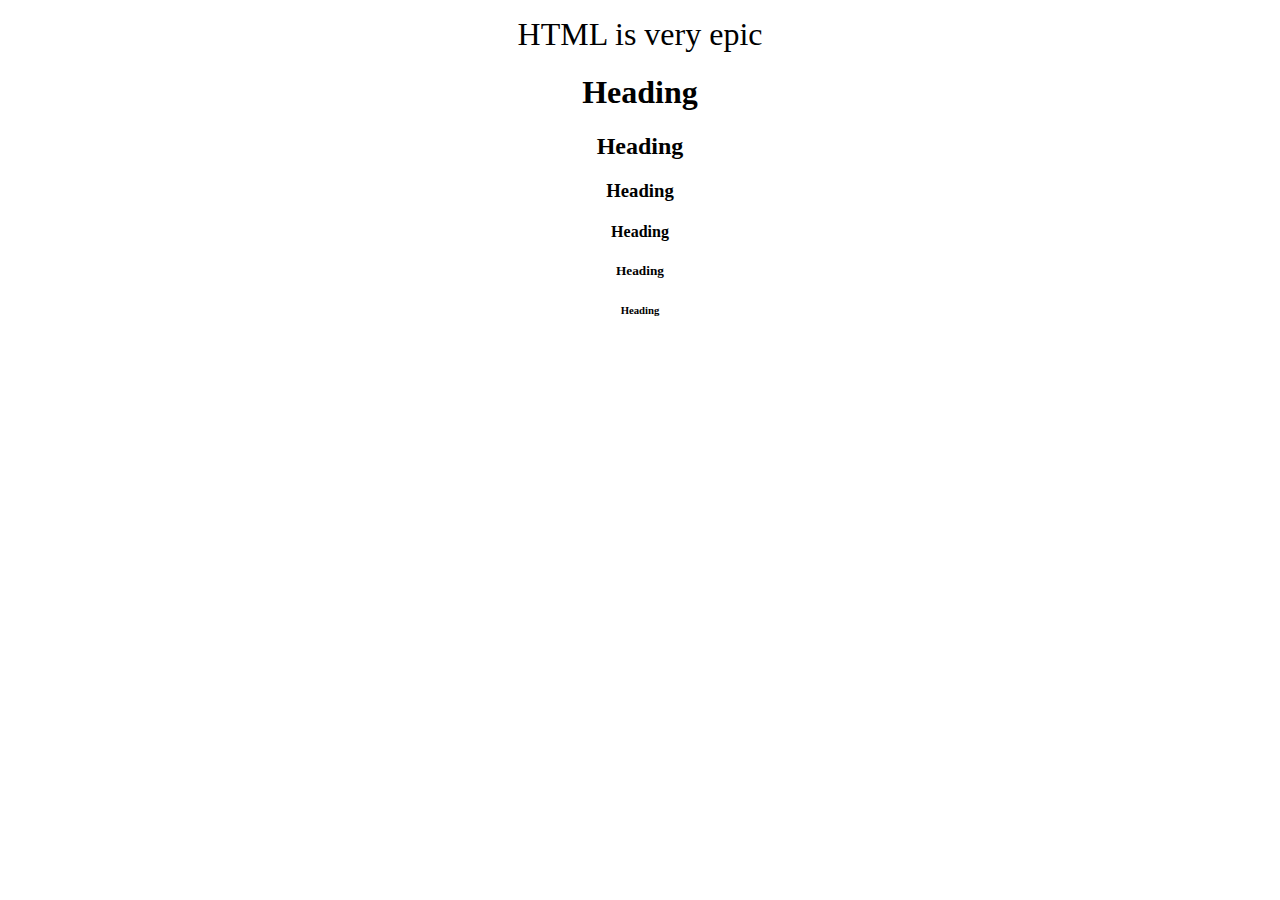
<file: HTMLPage1.html>
﻿<!DOCTYPE html>

<html lang="en" xmlns="http://www.w3.org/1999/xhtml">
<head>
    <meta charset="utf-8" />
    <title>Headings</title>
</head>
<body>
    <center><p><font size="6">HTML is very epic</font></p></center>
    <center><h1>Heading</h1></center>
    <center><h2>Heading</h2></center>
    <center><h3>Heading</h3></center>
    <center><h4>Heading</h4></center>
    <center><h5>Heading</h5></center>
    <center><h6>Heading</h6></center>
    
</body>
</html>
</file>
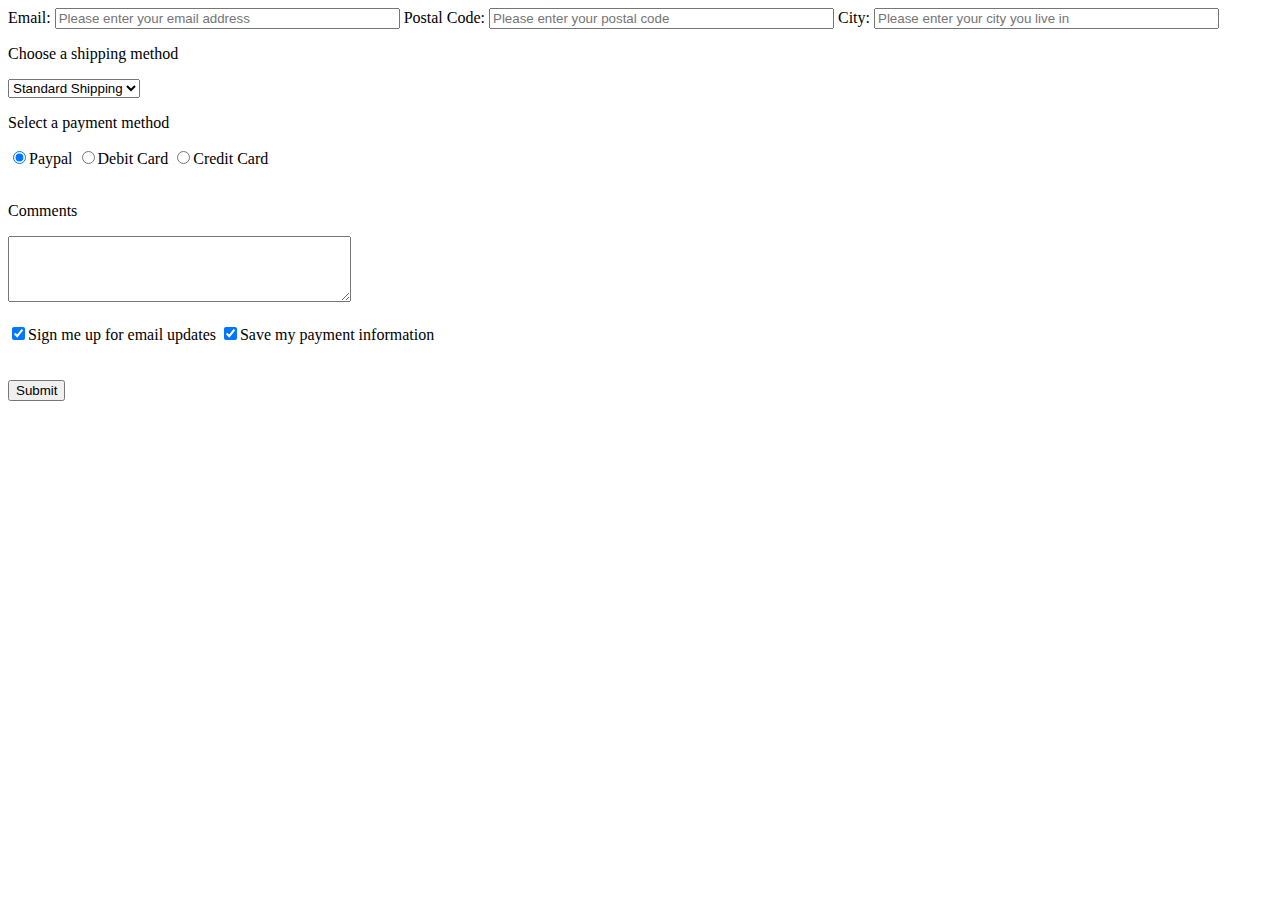
<file: HTMLPage2.html>
﻿<!DOCTYPE html>

<html lang="en" xmlns="http://www.w3.org/1999/xhtml">
<head>
    <meta charset="utf-8" />
    <title></title>
</head>
<body>
    <form method="get">
        <label for="email" >Email:</label>
        <input type="text" name="email" placeholder="Please enter your email address" size="40" maxlength="90" id="email"/>
        <label for="postal code">Postal Code:</label>
        <input type="text" name="postal code" placeholder="Please enter your postal code" size="40" maxlength="10" id="postal code"/>
        <label for="City">City:</label>
        <input type="text" name="City" placeholder="Please enter your city you live in" size="40" maxlength="100" id="City" />
        <p>Choose a shipping method</p>
        <select name="shipping" id="shipping">
            <option value="Standard Shipping">Standard Shipping</option>
            <option value="One-Day Shipping">One-Day Shipping</option>
            <option value="Two-Day Shipping">Two-Day Shipping</option>
        </select>
        <p>Select a payment method</p>
        <label><input type="radio" name="payment" value="paypal" checked/>Paypal</label>
        <label><input type="radio" name="payment" value="debit card"/>Debit Card</label>
        <label><input type="radio" name="payment" value="cradit card"/>Credit Card</label>
        <br />
        <br />
        <p><label for="comments">Comments</label></p>
        <textarea rows="4" cols="40" name="comments" id="comments">
        </textarea>
        <br />
        <br />
        <label><input type="checkbox" name="email" checked/>Sign me up for email updates</label>
        <label><input type="checkbox" name="payment" checked/>Save my payment information</label>
        <br />
        <br />
        <br />
        <button>Submit</button>
    </form>
    <br />
    
</body>
</html>
</file>
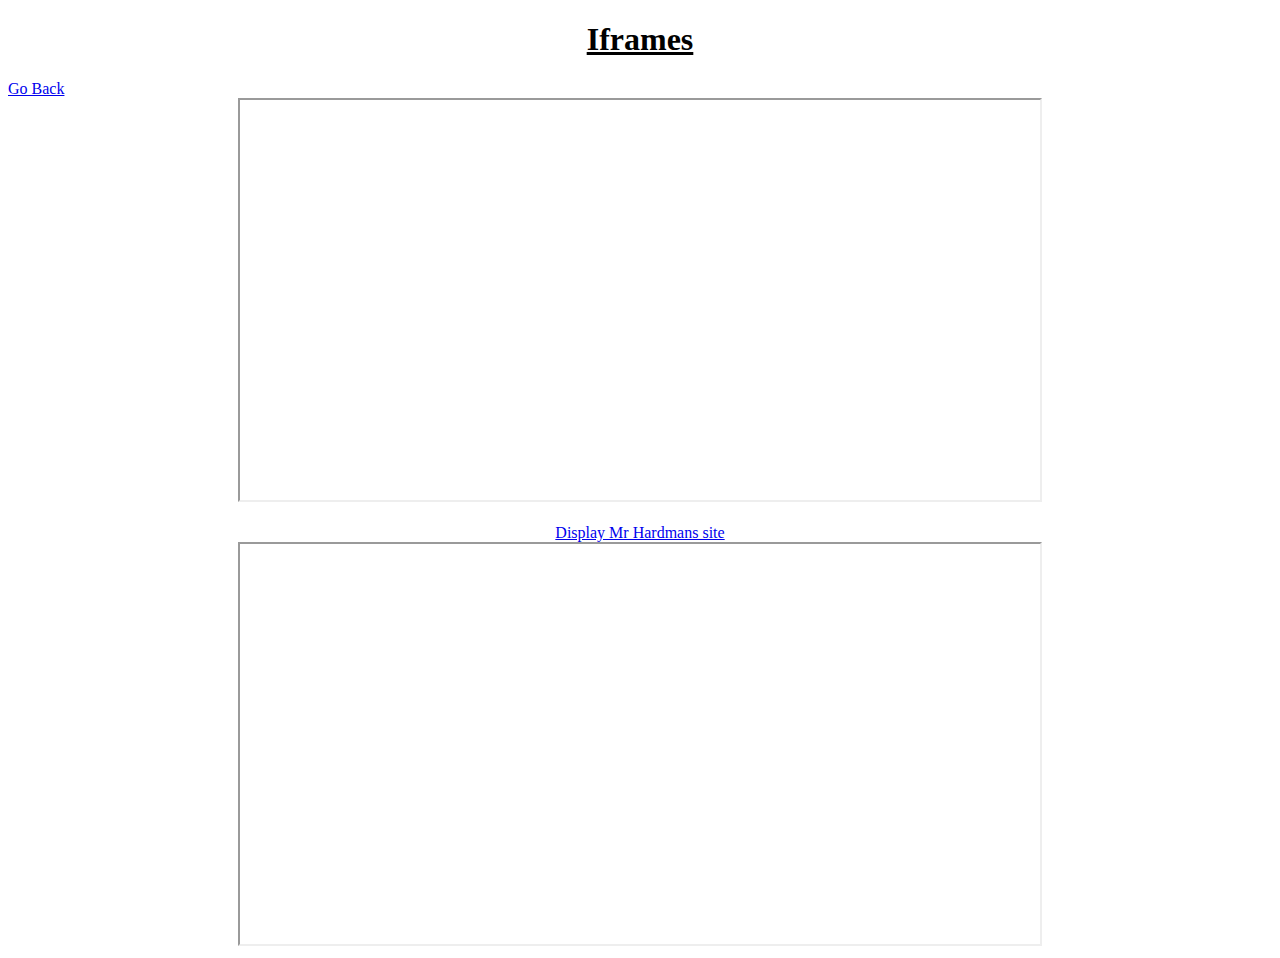
<file: iframes.html>
﻿<!DOCTYPE html>

<html lang="en" xmlns="http://www.w3.org/1999/xhtml">
<head>
    <meta charset="utf-8" />
    <title>HTMLprojectcontinued</title>
</head>
<body>
    <center><h1><u><b>Iframes</b></u></h1></center>
    <!-- This is the header for my website-->
    <a href="https://chase09.github.io/html-components/index.html">Go Back</a>
    <center><iframe width="800" height="400" name="PTEC"></iframe></center>
    <br />
    <center><a href="https://mistershardman.wixsite.com/ptec" target="PTEC"> Display Mr Hardmans site</a></center>
    <!-- This makes a button link that when you press it, it will show Mr Hardmans website in a box-->
    <center><iframe src="https://www.youtube.com/embed/EroV5CGpaHA" width="800" height="400"></iframe></center>
    <!-- This shows a youtube video in a box on my website-->
    

</body>
</html>
</file>
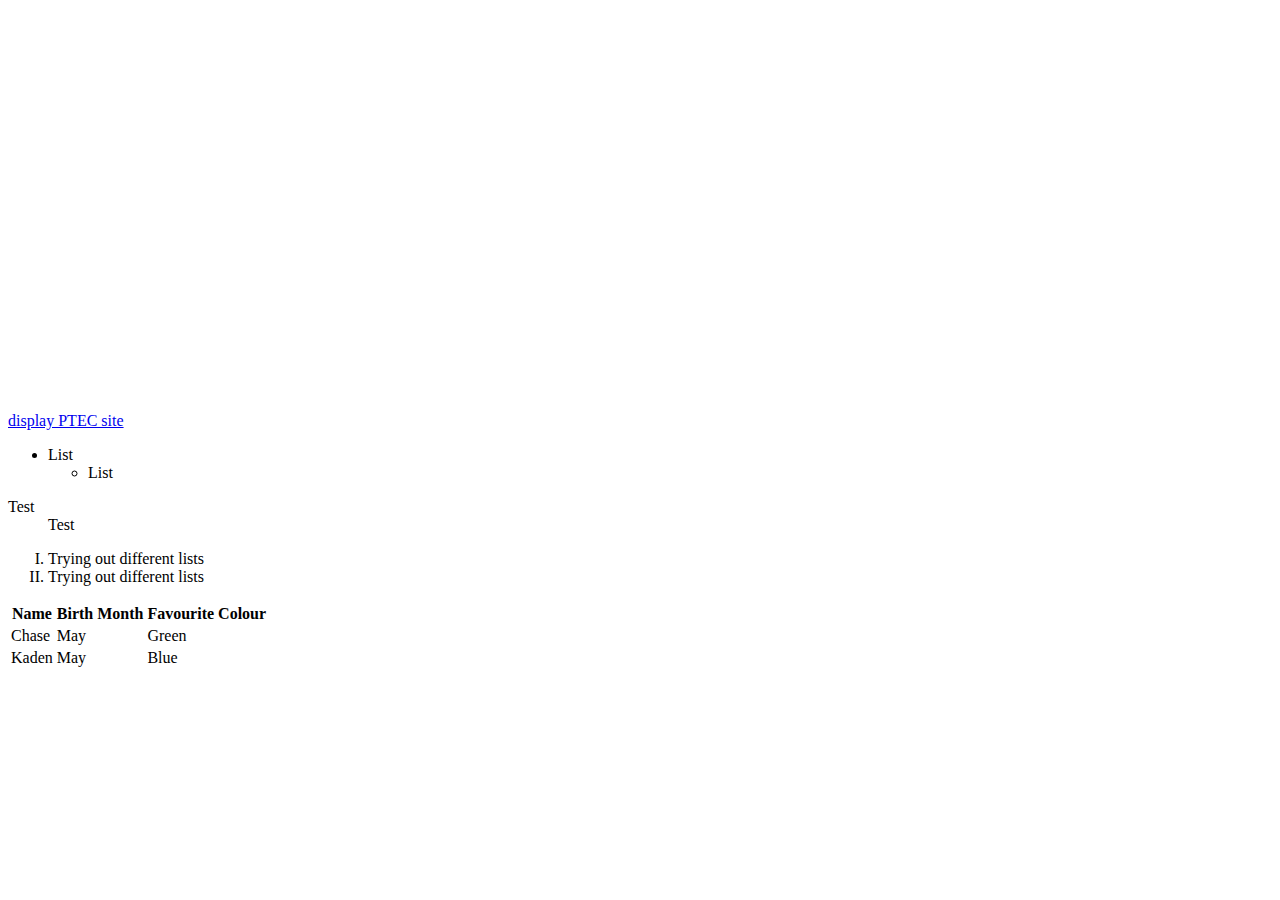
<file: index.HTMLPage1.html>
﻿<!DOCTYPE html>

<html lang="en" xmlns="http://www.w3.org/1999/xhtml">
<head>
    <meta charset="utf-8" />
    <title>IFrames, Lists, and Tables</title>
    <style>
        .button{

        }
        .hoverbutton{

        }
    </style>
</head>
<body>
    
    <iframe style="width:100%" height="400" name="ptec" frameborder="0">ptec</iframe>
    <a href="https://mistershardman.wixsite.com/ptec" target="ptec">display PTEC site</a>
    <ul>
        <li>
            List
            <ul>
                <li>
                    List
                </li>
            </ul>
        </li>
    </ul>
    <dl>
        <dt>
            Test
        </dt>
        <dd>
            Test
        </dd>
    </dl>
    <ol type="I">
        <li>
            Trying out different lists
        </li>
        <li>
            Trying out different lists
        </li>
    </ol>
    <table>
        <tr>
            <th>Name</th>
            <th>Birth Month</th>
            <th>Favourite Colour</th>
        </tr>
        <tr>
            <td>Chase</td>
            <td>May</td>
            <td>Green</td>
        </tr>
        <tr>
            <td>Kaden</td>
            <td>May</td>
            <td>Blue</td>
        </tr>
        <tr>
            <td></td>
            <td></td>
            <td></td>
        </tr>
    </table>

</body>
</html>
</file>
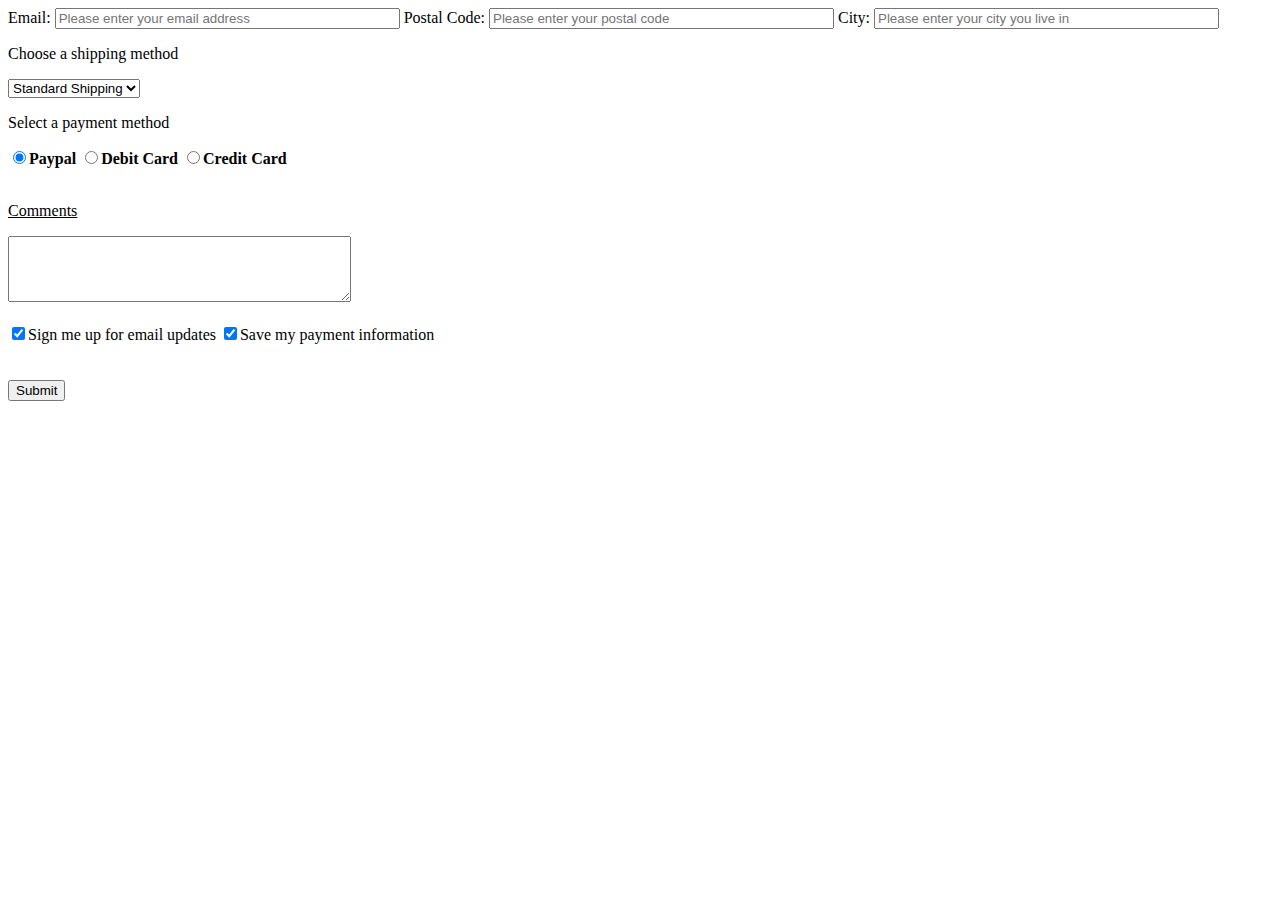
<file: label-inputs.html>
﻿<!DOCTYPE html>

<html lang="en" xmlns="http://www.w3.org/1999/xhtml">
<head>
    <meta charset="utf-8" />
    <title></title>
</head>
<body>
    <form method="get">
        <label for="email" >Email:</label>
        <input type="text" name="email" placeholder="Please enter your email address" size="40" maxlength="90" id="email"/>
        <!-- This makes a box for you to enter in your email address -->
        <label for="postal code">Postal Code:</label>
        <input type="text" name="postal code" placeholder="Please enter your postal code" size="40" maxlength="10" id="postal code"/>
        <!-- This makes a box for you to enter in your postal code -->
        <label for="City">City:</label>
        <input type="text" name="City" placeholder="Please enter your city you live in" size="40" maxlength="100" id="City" />
        <!-- This makes a box for you to enter in your city that you live in. -->
        <p>Choose a shipping method</p>
        <select name="shipping" id="shipping">
            <option value="Standard Shipping">Standard Shipping</option>
            <option value="One-Day Shipping">One-Day Shipping</option>
            <option value="Two-Day Shipping">Two-Day Shipping</option>
        </select>
        <!-- This makes a drop down list that includes the options of standard shipping, one-day shipping, and two-day shipping. -->
        <p>Select a payment method</p>
        <label><input type="radio" name="payment" value="paypal" checked/><b>Paypal</b></label>
        <!-- This makes a radio button that when you click it, it selects paypal -->
        <label><input type="radio" name="payment" value="debit card"/><b>Debit Card</b></label>
        <!-- This makes a radio button that when you click it, it selects debit card -->
        <label><input type="radio" name="payment" value="cradit card"/><b>Credit Card</b></label>
        <!-- This makes a radio button that when you click it, it selects credit card -->
        <br />
        <br />
        <p><label for="comments"><u>Comments</u></label></p>
        <textarea rows="4" cols="40" name="comments" id="comments">
        </textarea>
        <!-- This creates a box for a person on the website to write there comments in -->
        <br />
        <br />
        <label><input type="checkbox" name="email" checked/>Sign me up for email updates</label>
        <!-- This creates a check box that says sign me up for email updates -->
        <label><input type="checkbox" name="payment" checked/>Save my payment information</label>
        <!-- This creates a check box that says save my payment information -->
        <br />
        <br />
        <br />
        <button>Submit</button>
        <!-- This creates a button that says submit on it -->
    </form>
    <br />
    
</body>
</html>
</file>
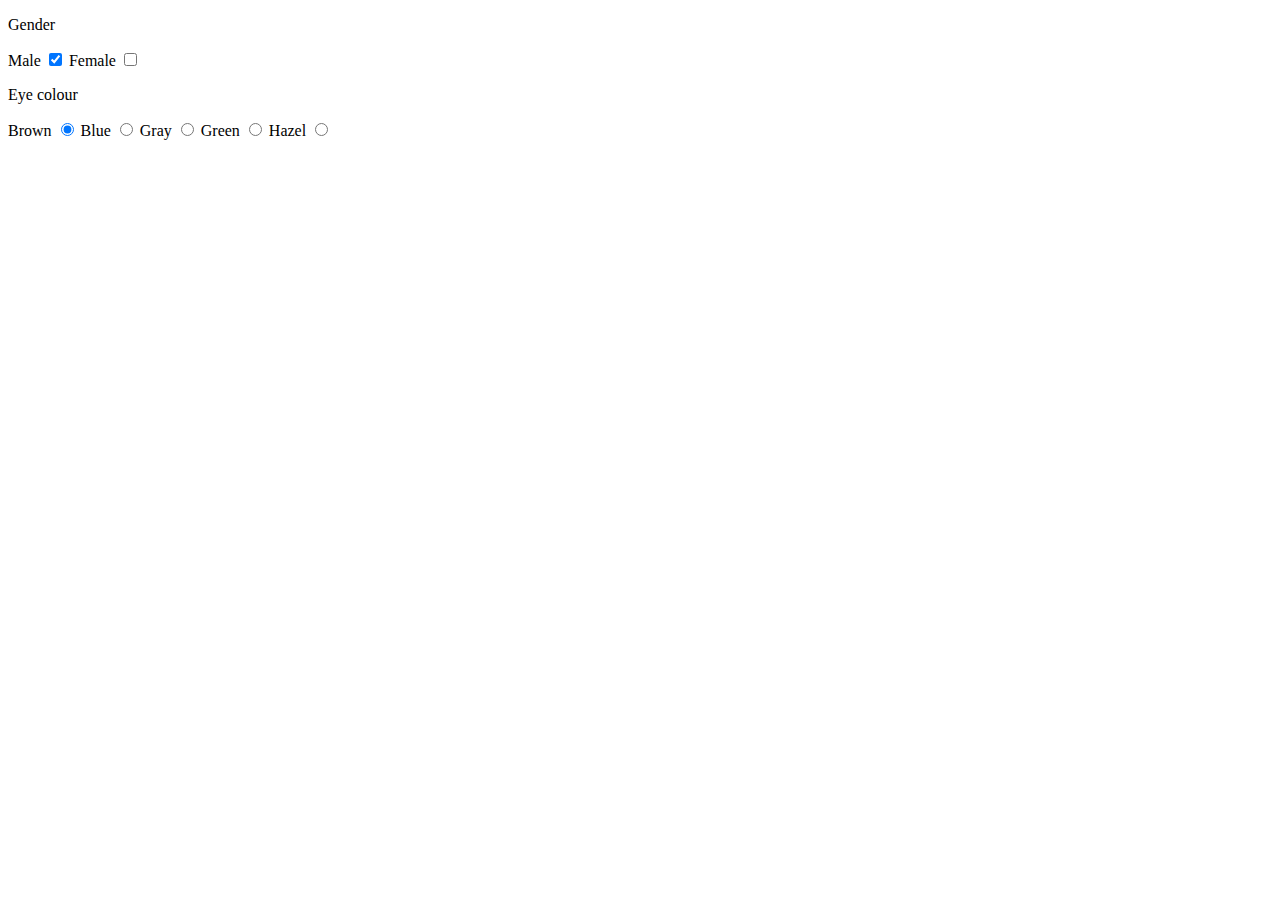
<file: practise.html>
﻿<!DOCTYPE html>

<html lang="en" xmlns="http://www.w3.org/1999/xhtml">
<head>
    <meta charset="utf-8" />
    <title></title>
</head>
<body>
    <p>Gender</p>
    <form method="get" >
        <label for="male">Male</label>
        <input type="checkbox" name="gender" id="gender" checked/>
        <label get="Female">Female</label>
        <input type="checkbox" name="gender" id="gender"/>
    </form>
    <p>Eye colour</p>
    <form method="get">
        <label for="brown">Brown</label>
        <input type="radio" name="eyecolour" id="eyecolour" checked/>
        <label for="blue">Blue</label>
        <input type="radio" name="eyecolour" id="eyecolour"/>
        <label for="gray">Gray</label>
        <input type="radio" name="eyecolour" id="eyecolour"/>
        <label for="=green">Green</label>
        <input type="radio" name="eyecolour" id="eyecolour"/>
        <label for="hazel">Hazel</label>
        <input type="radio" name="eyecolour" id="eyecolour"/>
    </form>
</body>
</html>
</file>
